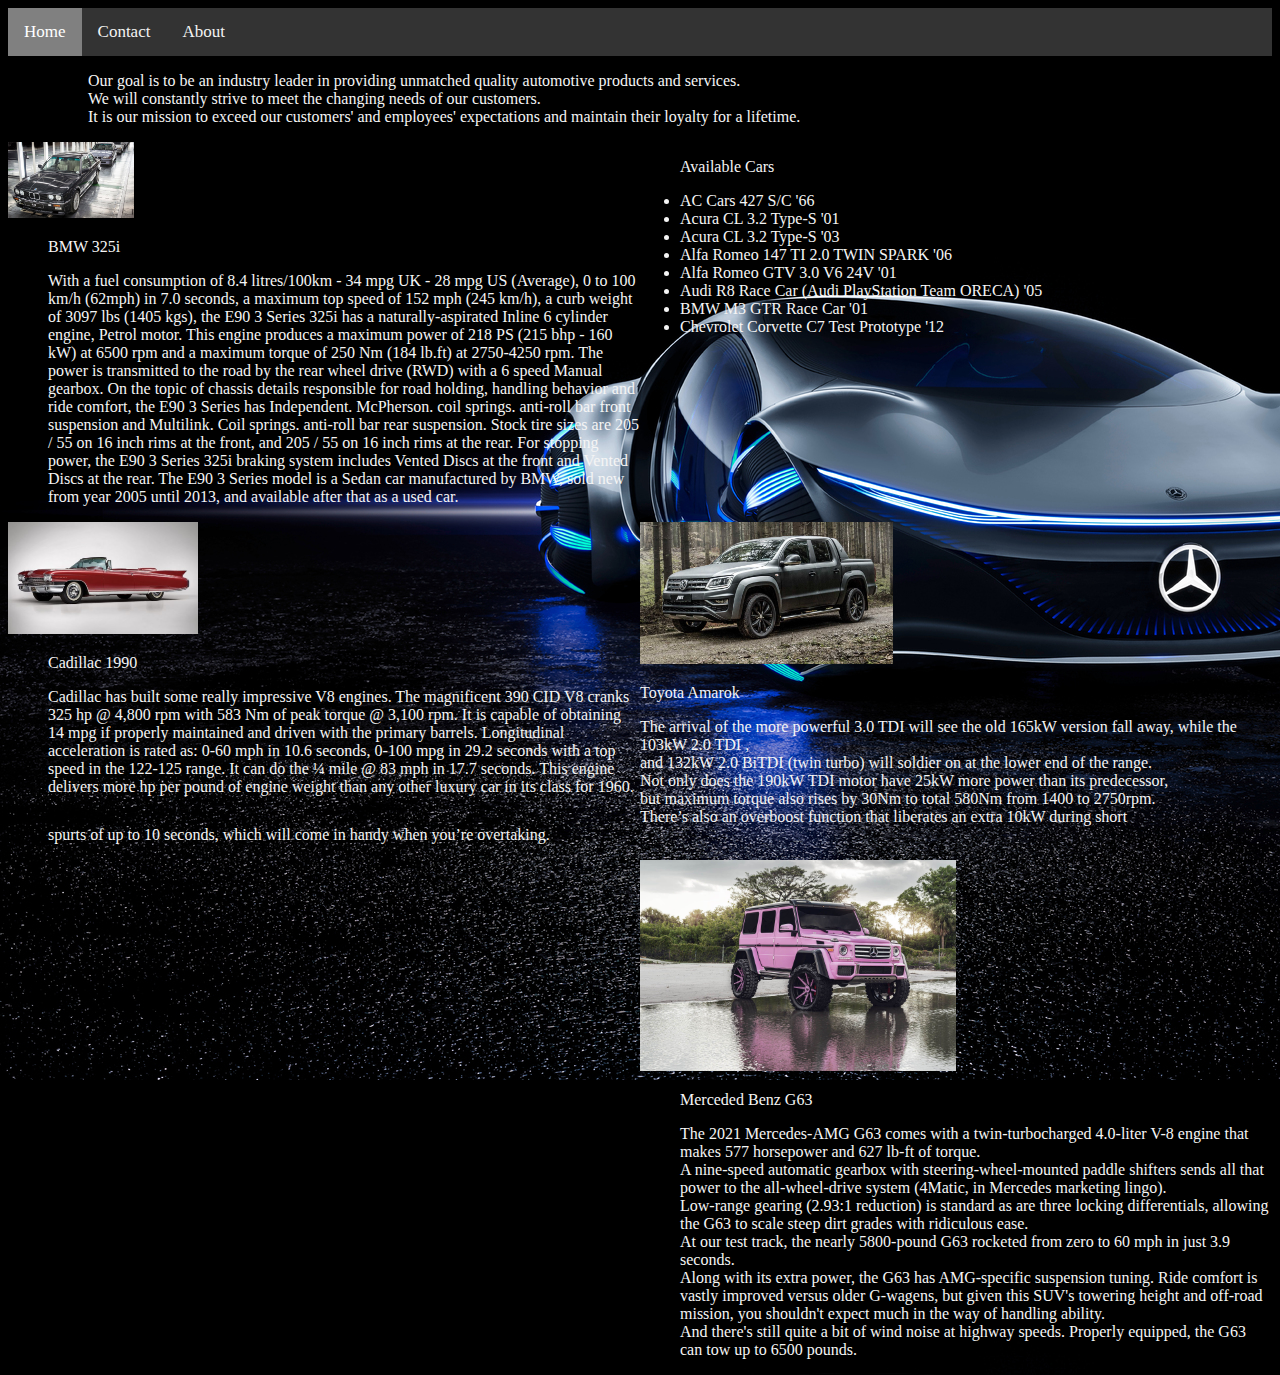
<file: index.html>
<!DOCTYPE html>
<html>
    <head>
        <link rel="stylesheet" href="style.css">
        
    </head>
    <body>
        <div class="topnav">
            <a class="active" href="index.html">Home</a>
            <a href="contactpage.html">Contact</a>
            <a href="about.html">About</a>
          </div>
         
        <p><ul>
              <ol> Our goal is to be an industry leader in providing unmatched quality automotive products and services.</ol>
              <ol> We will constantly strive to meet the changing needs of our customers.</ol>
              <ol> It is our mission to exceed our customers' and employees' expectations and maintain their loyalty for a lifetime.</ol>
        </ul></p>  
    </div>
    </div>

    <div id="box2">
        <ul class="styled">
            <p>Available Cars
            <li>AC Cars 427 S/C '66</li>
            <li>Acura CL 3.2 Type-S '01</li>
            <li>Acura CL 3.2 Type-S '03</li>
            <li>Alfa Romeo 147 TI 2.0 TWIN SPARK '06</li>
            <li>	
                Alfa Romeo GTV 3.0 V6 24V '01</li>
            <li>	
                Audi R8 Race Car (Audi PlayStation Team ORECA) '05</li>
                <li>	
                    BMW M3 GTR Race Car '01</li>
                <li>	
                    Chevrolet Corvette C7 Test Prototype '12</li>
        </p> 
    </ul>
    </div>

    <div id="box2">
        <img src="images/bmw-15.jpg" width="20%" height="10%">
        <ul>BMW 325i</ul>
        <ul>With a fuel consumption of 8.4 litres/100km - 34 mpg UK - 28 mpg US (Average), 0 to 100 km/h (62mph) in 7.0 seconds, a maximum top speed of 152 mph (245 km/h), a curb weight of 3097 lbs (1405 kgs), the E90 3 Series 325i has a naturally-aspirated Inline 6 cylinder engine, Petrol motor.
            This engine produces a maximum power of 218 PS (215 bhp - 160 kW) at 6500 rpm and a maximum torque of 250 Nm (184 lb.ft) at 2750-4250 rpm. The power is transmitted to the road by the rear wheel drive (RWD) with a 6 speed Manual gearbox.
            On the topic of chassis details responsible for road holding, handling behavior and ride comfort, the E90 3 Series has Independent. McPherson. coil springs. anti-roll bar front suspension and Multilink. Coil springs. anti-roll bar rear suspension. Stock tire sizes are 205 / 55 on 16 inch rims at the front, and 205 / 55 on 16 inch rims at the rear. For stopping power, the E90 3 Series 325i braking system includes Vented Discs at the front and Vented Discs at the rear.
            The E90 3 Series model is a Sedan car manufactured by BMW, sold new from year 2005 until 2013, and available after that as a used car.</ul>
    </div>
    <div id="box1">
        <img src="images/Red-Cadillac-750x443.jpg" width="30%">
        <ul>Cadillac 1990</ul>
        <ul>Cadillac has built some really impressive V8 engines. The magnificent 390 CID V8 cranks 325 hp @ 4,800 rpm with 583 Nm of peak torque @ 3,100 rpm. It is capable of obtaining 14 mpg if properly maintained and driven with the primary barrels. Longitudinal acceleration is rated as: 0-60 mph in 10.6 seconds, 0-100 mpg in 29.2 seconds with a top speed in the 122-125 range. It can do the ¼ mile @ 83 mph in 17.7 seconds. This engine delivers more hp per pound of engine weight than any other luxury car in its class for 1960.</ul>
    </div>

    <div id="box3">
        <img src="images/volkswagen-amarok-by-abit.jpg" width="20%">
        <ul>Toyota Amarok</ul>
        <ul>The arrival of the more powerful 3.0 TDI will see the old 165kW version fall away, while the 103kW 2.0 TDI ,<br>
            and 132kW 2.0 BiTDI (twin turbo) will soldier on at the lower end of the range.<br>
            Not only does the 190kW TDI motor have 25kW more power than its predecessor,<br>
             but maximum torque also rises by 30Nm to total 580Nm from 1400 to 2750rpm. <br>
            There’s also an overboost function that liberates an extra 10kW during short <br>
            spurts of up to 10 seconds, which will come in handy when you’re overtaking.</ul>
    </div>

    <div id="box4">
        <img src="images/83d8bc96293706ceea903843c74ab0bf.jpg" width="50%">
        <ul>Merceded Benz G63</ul>
        <ul>The 2021 Mercedes-AMG G63 comes with a twin-turbocharged 4.0-liter V-8 engine that makes 577 horsepower and 627 lb-ft of torque.<br>
             A nine-speed automatic gearbox with steering-wheel-mounted paddle shifters sends all that power to the all-wheel-drive system (4Matic, in Mercedes marketing lingo).<br>
              Low-range gearing (2.93:1 reduction) is standard as are three locking differentials, allowing the G63 to scale steep dirt grades with ridiculous ease.<br>
               At our test track, the nearly 5800-pound G63 rocketed from zero to 60 mph in just 3.9 seconds.<br>
                Along with its extra power, the G63 has AMG-specific suspension tuning. Ride comfort is vastly improved versus older G-wagens, but given this SUV's towering height and off-road mission, you shouldn't expect much in the way of handling ability.<br>
                 And there's still quite a bit of wind noise at highway speeds. Properly equipped, the G63 can tow up to 6500 pounds.

        </ul>
    </div>
    </body>
</html>
</file>
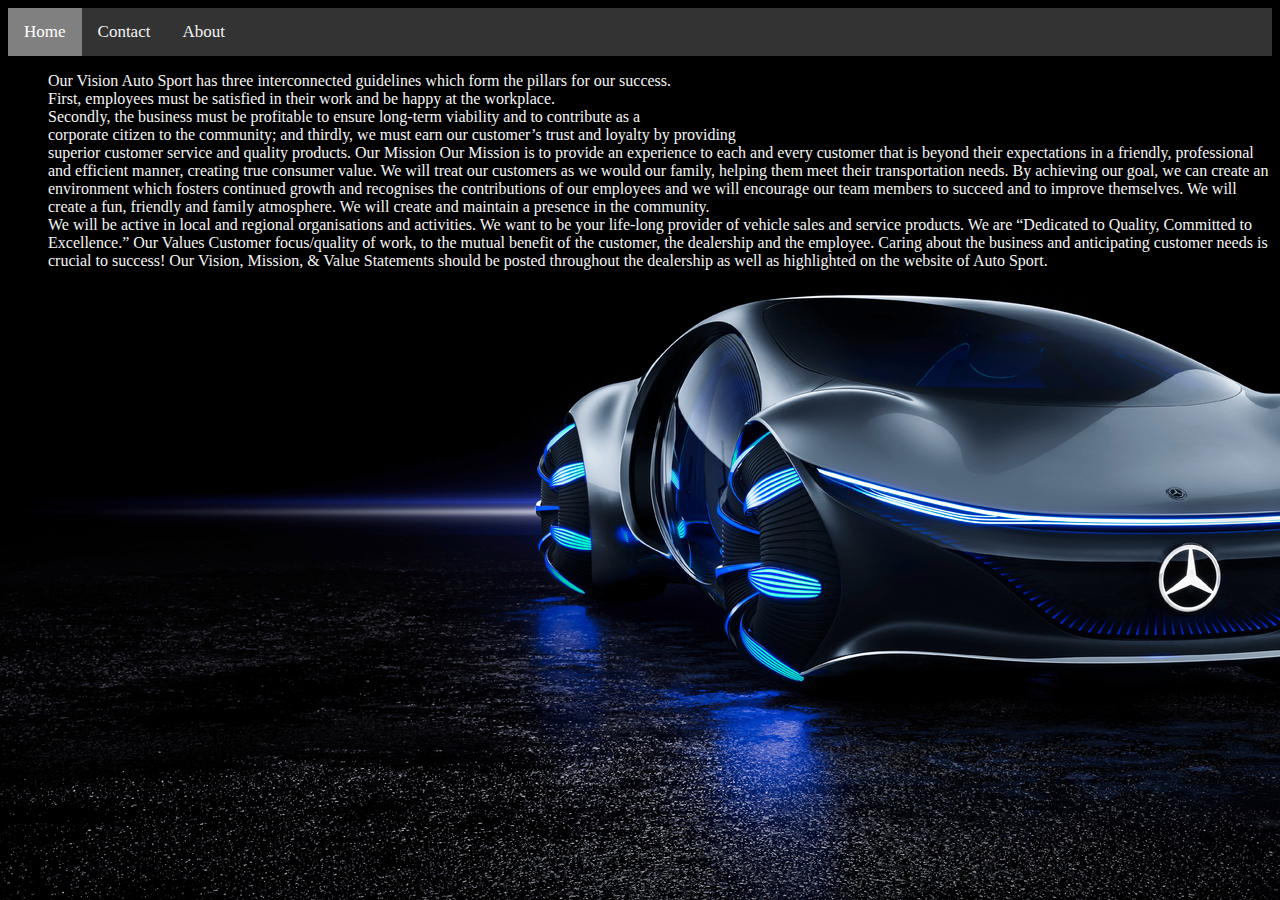
<file: about.html>
<!DOCTYPE html>
<html>
    <head>
        <link rel="stylesheet" href="style.css">
        
    </head>
    <body>
        <div class="topnav">
            <a class="active" href="index.html">Home</a>
            <a href="contactpage.html">Contact</a>
            <a href="about.html">About</a>
          </div>
    <ul>Our Vision
        Auto Sport has three interconnected guidelines which form the pillars for our success.<br>
         First, employees must be satisfied in their work and be happy at the workplace.<br>
          Secondly, the business must be profitable to ensure long-term viability and to contribute as a <br>
          corporate citizen to the community; and thirdly, we must earn our customer’s trust and loyalty by providing<br>
           superior customer service and quality products.
        
        Our Mission
        Our Mission is to provide an experience to each and every customer that is beyond their expectations in a friendly, professional and efficient manner, creating true consumer value. We will treat our customers as we would our family, helping them meet their transportation needs.
        By achieving our goal, we can create an environment which fosters continued growth and recognises the contributions of our employees and we will encourage our team members to succeed and to improve themselves. We will create a fun, friendly and family atmosphere.
        We will create and maintain a presence in the community.<br>
         We will be active in local and regional organisations and activities. We want to be your life-long provider of vehicle sales and service products. We are “Dedicated to Quality, Committed to Excellence.”
        
        Our Values
        Customer focus/quality of work, to the mutual benefit of the customer, the dealership and the employee. Caring about the business and anticipating customer needs is crucial to success!
        Our Vision, Mission, & Value Statements should be posted throughout the dealership as well as highlighted on the website of Auto Sport.</ul>
    </body>
</html>
</file>
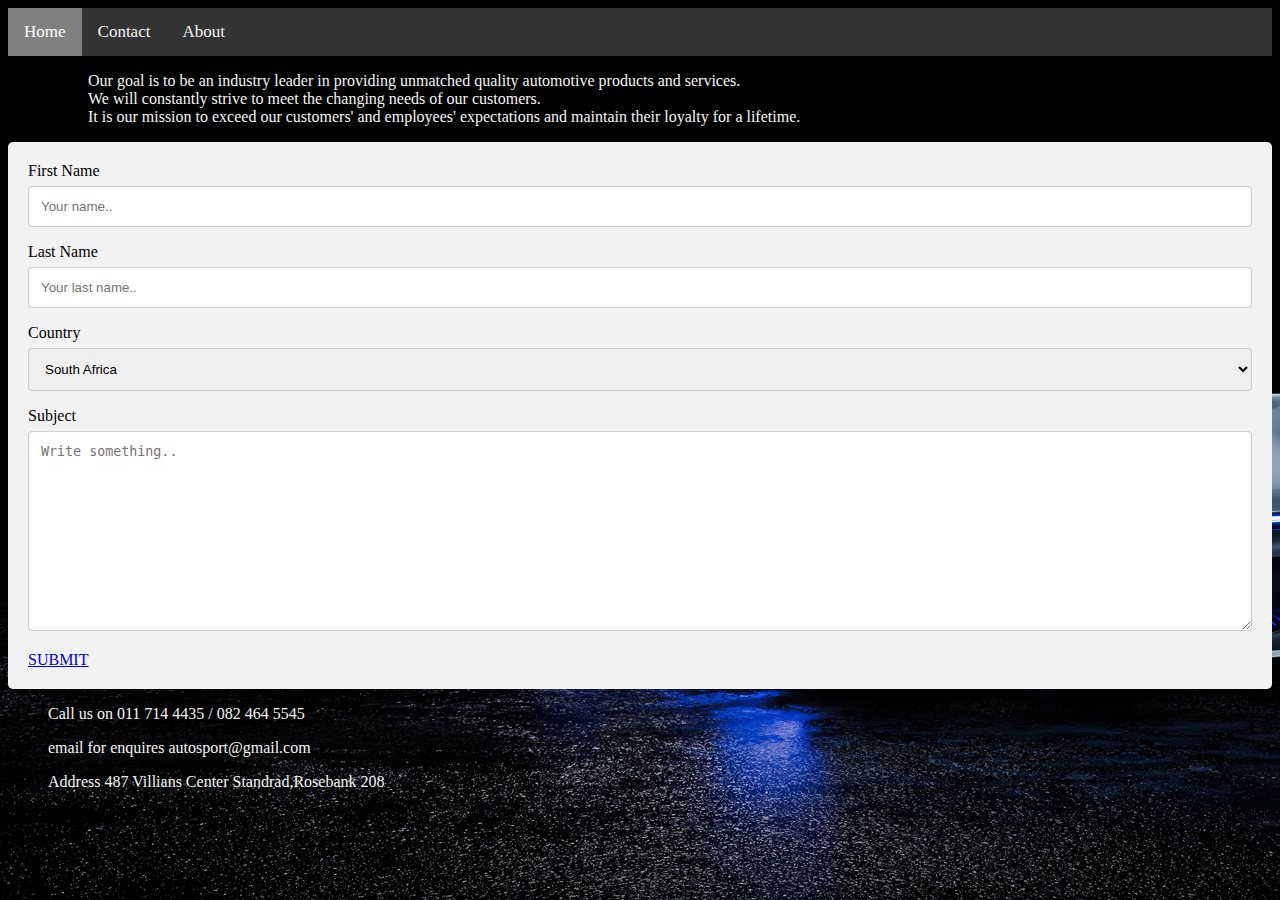
<file: contactpage.html>
<!DOCTYPE html>
<html>
    <head>
        <link rel="stylesheet" href="style.css">
        
    </head>
    <body>
        <div class="topnav">
            <a class="active" href="index.html">Home</a>
            <a href="contactpage.html">Contact</a>
            <a href="about.html">About</a>
          </div>
         
        <p><ul>
              <ol> Our goal is to be an industry leader in providing unmatched quality automotive products and services.</ol>
              <ol> We will constantly strive to meet the changing needs of our customers.</ol>
              <ol> It is our mission to exceed our customers' and employees' expectations and maintain their loyalty for a lifetime.</ol>
        </ul></p>  
    </div>
    </div>

    <div class="container">
        <form action="action_page.php">
      
          <label for="fname">First Name</label>
          <input type="text" id="fname" name="firstname" placeholder="Your name..">
      
          <label for="lname">Last Name</label>
          <input type="text" id="lname" name="lastname" placeholder="Your last name..">
      
          <label for="country">Country</label>
          <select id="country" name="country">
            <option value="South africa">South Africa</option>
            <option value="Gauteng">Gauteng</option>
            <option value="usa">SA</option>
          </select>
      
          <label for="subject">Subject</label>
          <textarea id="subject" name="subject" placeholder="Write something.." style="height:200px"></textarea>
      
          <a class="button" href="message.html">SUBMIT</a>
      
        </form>
      </div>

      <ul>Call us on 011 714 4435 / 082 464 5545</ul>
      <ul>email for enquires autosport@gmail.com</ul>
      <ul>Address 487 Villians Center 
          Standrad,Rosebank
          208
      </ul>
      

   
    </body>
</html>
</file>
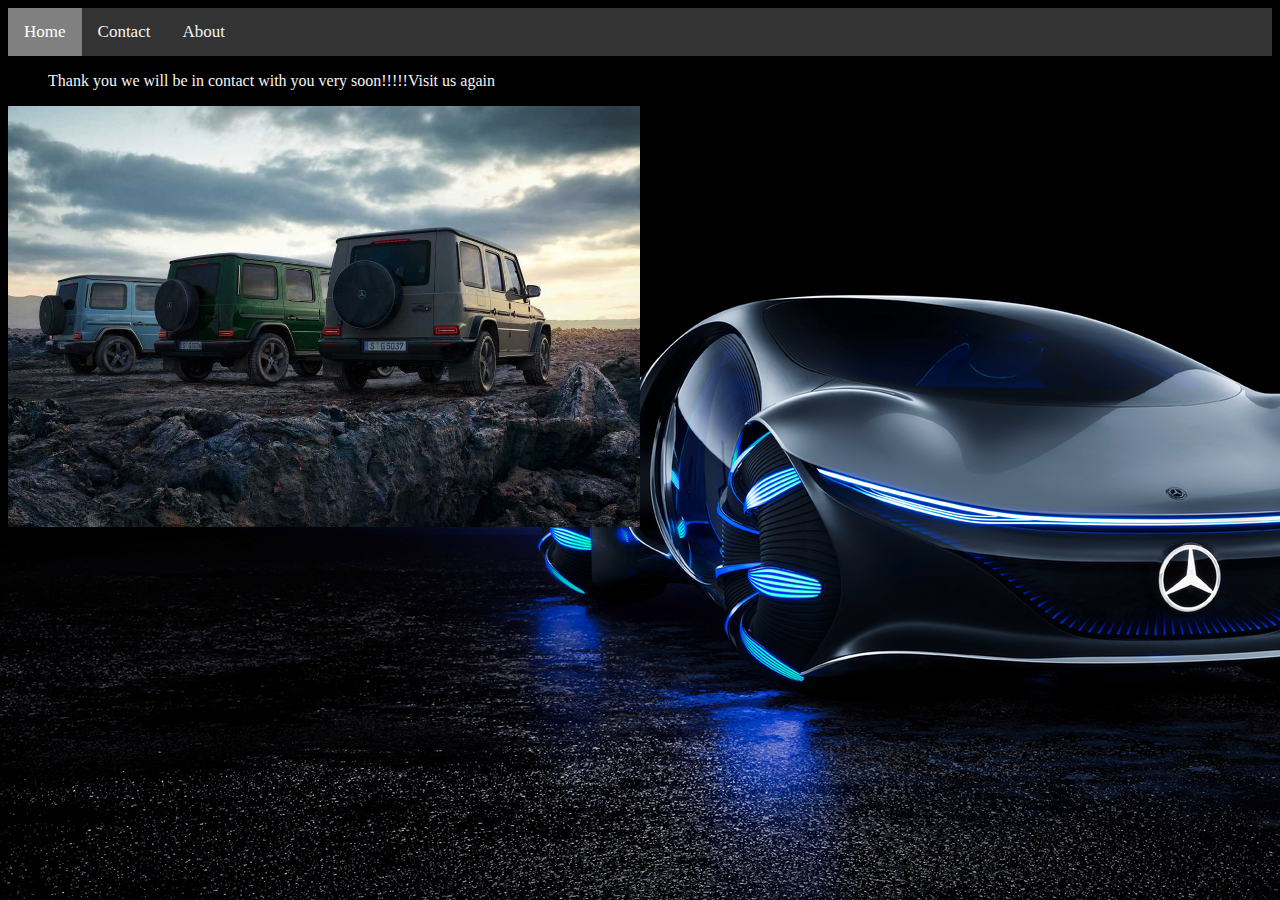
<file: message.html>
<!DOCTYPE html>
<html>
    <head>
        <link rel="stylesheet" href="style.css">
        
    </head>
    <body>
        <div class="topnav">
            <a class="active" href="index.html">Home</a>
            <a href="contactpage.html">Contact</a>
            <a href="about.html">About</a>
          </div>
         
          <ul>Thank you we will be in contact with you very soon!!!!!Visit us again</ul>
   <img src="images/background-image.jpg" width="50%" height="50%"> 
      

   
    </body>
</html>
</file>
<file: style.css>
/* Add a black background color to the top navigation */
.topnav {
    background-color: #333;
    overflow: hidden;
  }
  
  /* Style the links inside the navigation bar */
  .topnav a {
    float: left;
    color: #f2f2f2;
    text-align: center;
    padding: 14px 16px;
    text-decoration: none;
    font-size: 17px;
  }
  
  /* Change the color of links on hover */
  .topnav a:hover {
    background-color: #ddd;
    color: black;
  }
  
  /* Add a color to the active/current link */
  .topnav a.active {
    background-color: gray;
    color: white;
  }

ul {
    color: whitesmoke;
    font-size: 400;
    font-weight: lighter;
    font-family: cursive;
}

body {
    background-image: url("images/background2.jpg");
}
  
#box1 {
    float: left;
    width: 50%;
} 

#box2 {
    float: right;
    width: 50%;
} 

#box4 {
    float: right;
    width: 50%;
} 

/* Style inputs with type="text", select elements and textareas */
input[type=text], select, textarea {
    width: 100%; /* Full width */
    padding: 12px; /* Some padding */ 
    border: 1px solid #ccc; /* Gray border */
    border-radius: 4px; /* Rounded borders */
    box-sizing: border-box; /* Make sure that padding and width stays in place */
    margin-top: 6px; /* Add a top margin */
    margin-bottom: 16px; /* Bottom margin */
    resize: vertical /* Allow the user to vertically resize the textarea (not horizontally) */
  }
  
  /* Style the submit button with a specific background color etc */
  input[type=submit] {
    background-color: #04AA6D;
    color: white;
    padding: 12px 20px;
    border: none;
    border-radius: 4px;
    cursor: pointer;
  }
  
  /* When moving the mouse over the submit button, add a darker green color */
  input[type=submit]:hover {
    background-color: #45a049;
  }
  
  /* Add a background color and some padding around the form */
  .container {
    border-radius: 5px;
    background-color: #f2f2f2;
    padding: 20px;
  }
</file>
